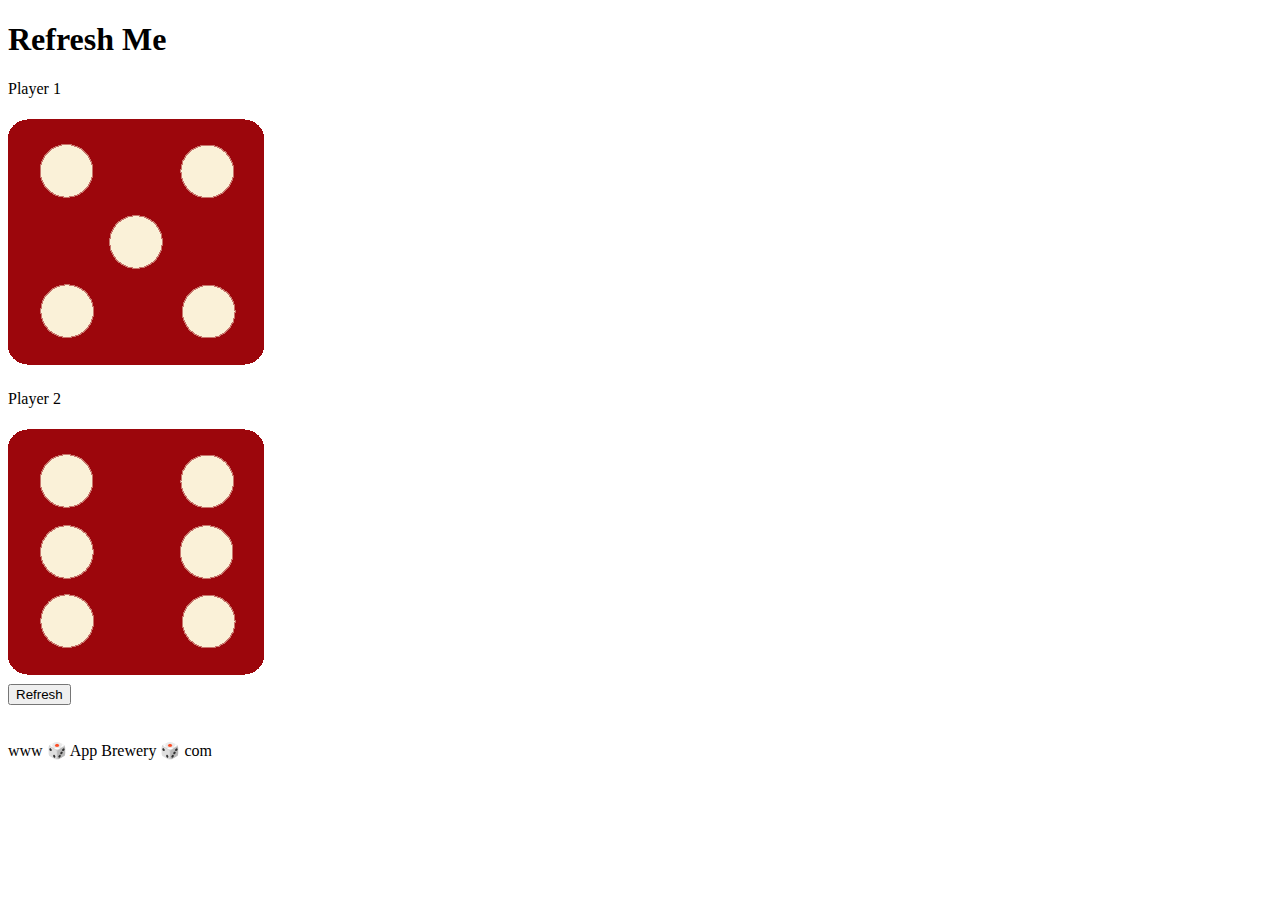
<file: Dice game/index.html>
<!DOCTYPE html>
<html lang="en" dir="ltr">

<head>
  <meta charset="utf-8">
  <title>Dice Game</title>
  <!-- CSS only -->
<link href="https://cdn.jsdelivr.net/npm/bootstrap@5.2.1/dist/css/bootstrap.min.css" rel="stylesheet" integrity="sha384-iYQeCzEYFbKjA/T2uDLTpkwGzCiq6soy8tYaI1GyVh/UjpbCx/TYkiZhlZB6+fzT" crossorigin="anonymous">
  <link rel="stylesheet" href="https://github.com/hishadows/Dice-Game/blob/main/Dice%20game/styles.css">
  <link href="https://fonts.googleapis.com/css?family=Indie+Flower|Lobster" rel="stylesheet">
  <!-- CSS only -->

  <!-- JavaScript Bundle with Popper -->
  <script src="https://cdn.jsdelivr.net/npm/bootstrap@5.2.1/dist/js/bootstrap.bundle.min.js" integrity="sha384-u1OknCvxWvY5kfmNBILK2hRnQC3Pr17a+RTT6rIHI7NnikvbZlHgTPOOmMi466C8" crossorigin="anonymous"></script>
</head>

<body>
  <div class="container">
    <h1> Refresh Me</h1>


  <div class="dice">
    <p> Player 1 </p>
    <img class="img1" src="images\dice5.png" alt="">
  </div>

  <div class="dice">
    <p> Player 2 </p>
    <img class="img2" src="images\dice6.png" alt="">
  </div>

<button onClick="window.location.href=window.location.href" type="button" class="btn btn-dark">Refresh</button>
  </div>
<br>
<br>
</body>

<script src="C:\Users\prana\OneDrive\Desktop\projects\Dice game\dice.js" charset="utf-8"></script>

<footer>
  www 🎲 App Brewery 🎲 com
</footer>

</html>
</file>
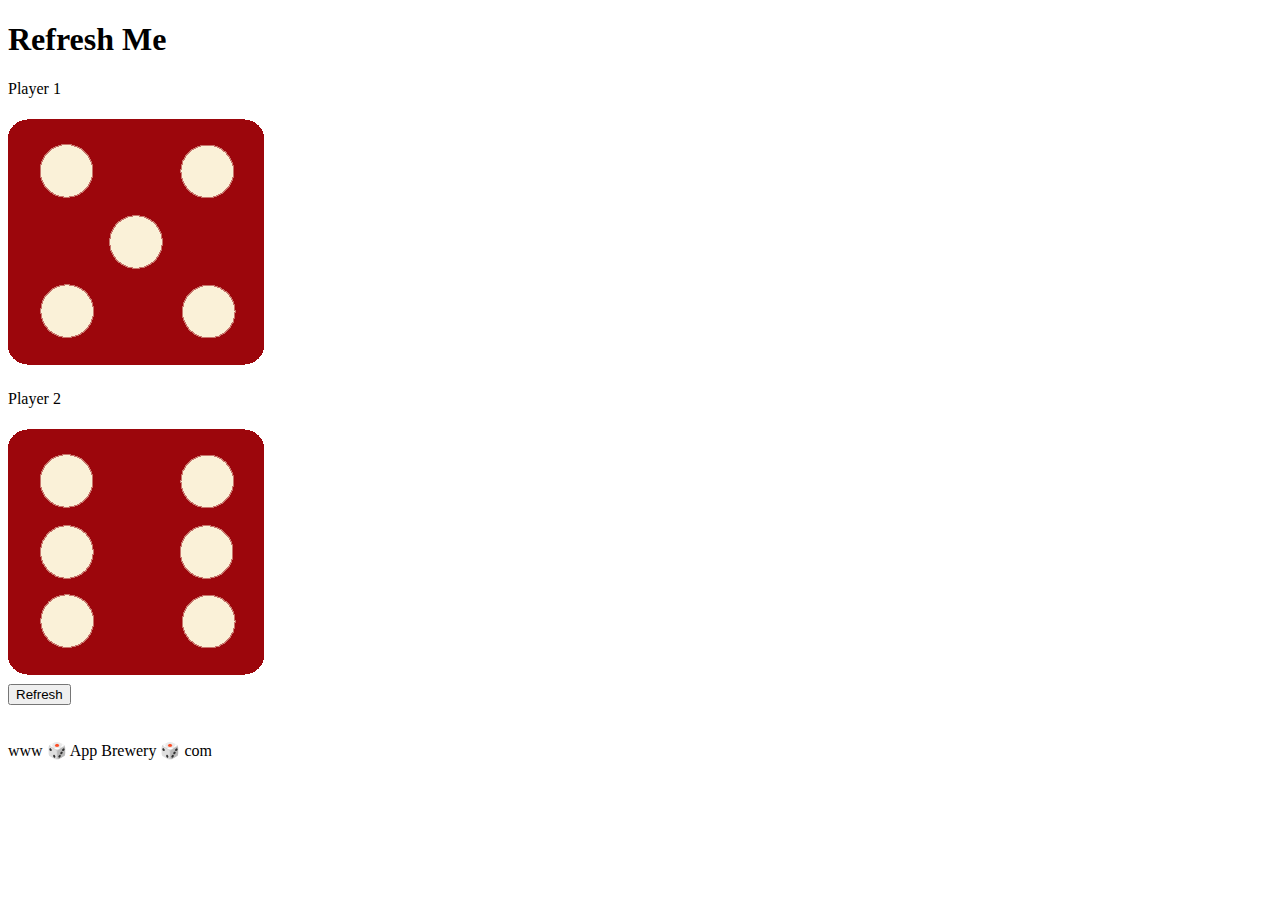
<file: Dice game/dice.html>
<!DOCTYPE html>
<html lang="en" dir="ltr">

<head>
  <meta charset="utf-8">
  <title>Dice Game</title>
  <!-- CSS only -->
<link href="https://cdn.jsdelivr.net/npm/bootstrap@5.2.1/dist/css/bootstrap.min.css" rel="stylesheet" integrity="sha384-iYQeCzEYFbKjA/T2uDLTpkwGzCiq6soy8tYaI1GyVh/UjpbCx/TYkiZhlZB6+fzT" crossorigin="anonymous">
  <link rel="stylesheet" href="C:\Users\prana\OneDrive\Desktop\projects\Dice game\styles.css">
  <link href="https://fonts.googleapis.com/css?family=Indie+Flower|Lobster" rel="stylesheet">
  <!-- CSS only -->

  <!-- JavaScript Bundle with Popper -->
  <script src="https://cdn.jsdelivr.net/npm/bootstrap@5.2.1/dist/js/bootstrap.bundle.min.js" integrity="sha384-u1OknCvxWvY5kfmNBILK2hRnQC3Pr17a+RTT6rIHI7NnikvbZlHgTPOOmMi466C8" crossorigin="anonymous"></script>
</head>

<body>
  <div class="container">
    <h1> Refresh Me</h1>


  <div class="dice">
    <p> Player 1 </p>
    <img class="img1" src="images\dice5.png" alt="">
  </div>

  <div class="dice">
    <p> Player 2 </p>
    <img class="img2" src="images\dice6.png" alt="">
  </div>

<button onClick="window.location.href=window.location.href" type="button" class="btn btn-dark">Refresh</button>
  </div>
<br>
<br>
</body>

<script src="C:\Users\prana\OneDrive\Desktop\projects\Dice game\dice.js" charset="utf-8"></script>

<footer>
  www 🎲 App Brewery 🎲 com
</footer>

</html>
</file>
